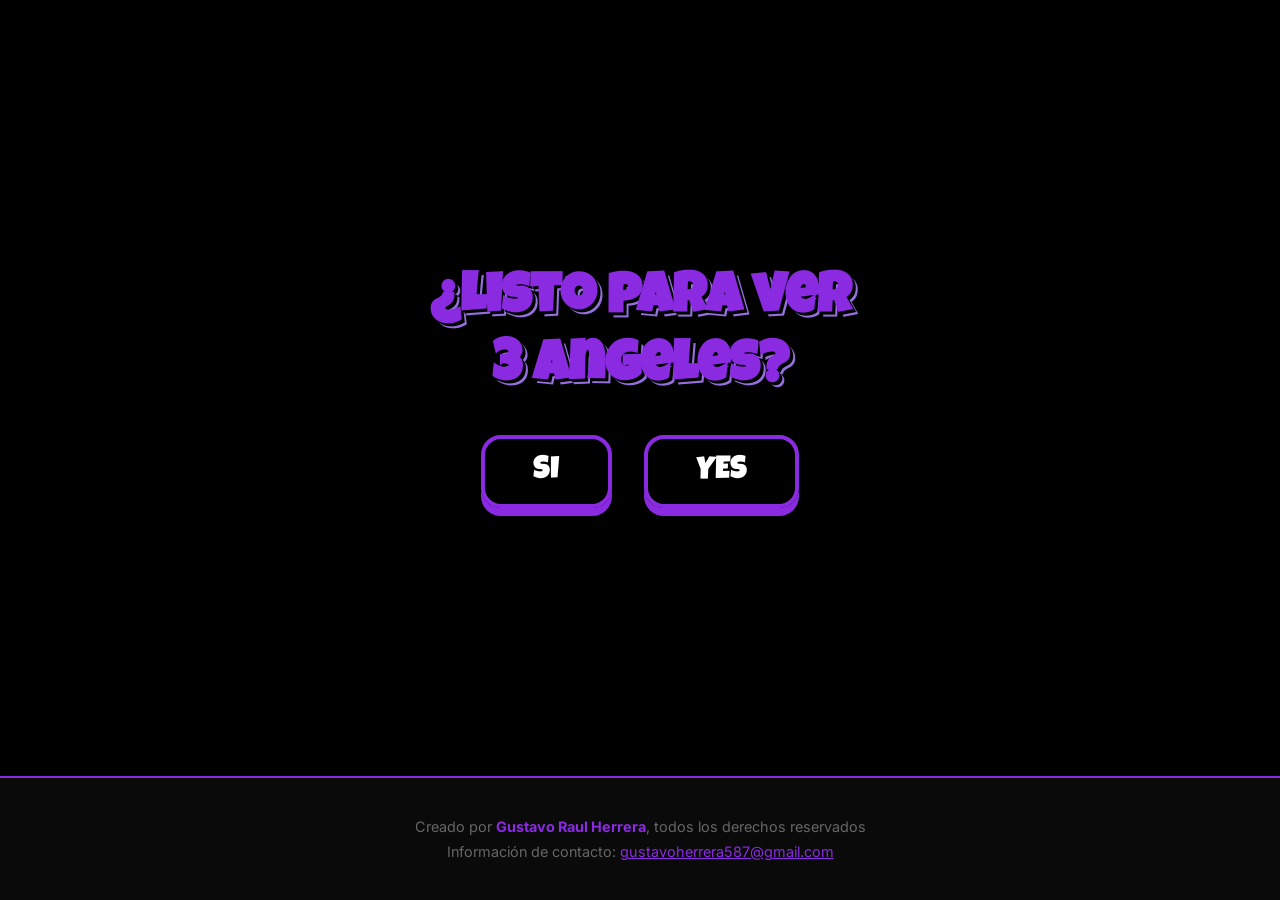
<file: index.html>
<!DOCTYPE html>
<html lang="es">
<head>
    <meta charset="UTF-8">
    <meta name="viewport" content="width=device-width, initial-scale=1.0">
    <title>¿Listo para ver 3 ángeles? - Niñas</title>
    <meta name="description" content="Una experiencia visual cartoonish.">
    <link rel="stylesheet" href="style.css">
</head>
<body>
    <main class="landing-container">
        <h1 class="question-text animate-pop animate-float">
            ¿Listo para ver<br><span>3 angeles?</span>
        </h1>
        
        <div class="button-group animate-pop" style="animation-delay: 0.3s;">
            <button class="btn" id="btn-si" onclick="navigateToGallery()">SI</button>
            <button class="btn" id="btn-yes" onclick="navigateToGallery()">YES</button>
        </div>
    </main>

    <footer>
        <p>Creado por <strong>Gustavo Raul Herrera</strong>, todos los derechos reservados</p>
        <p>Información de contacto: <a href="mailto:gustavoherrera587@gmail.com" style="color: var(--primary-color);">gustavoherrera587@gmail.com</a></p>
    </footer>

    <script src="script.js"></script>
</body>
</html>
</file>
<file: style.css>
@import url('https://fonts.googleapis.com/css2?family=Luckiest+Guy&family=Inter:wght@400;700&display=swap');

:root {
    --bg-color: #000000;
    --primary-color: #8A2BE2; /* BlueViolet */
    --accent-color: #9370DB; /* MediumPurple */
    --text-color: #ffffff;
    --card-bg: #1a1a1a;
    --border-radius: 20px;
    --transition-speed: 0.3s;
}

* {
    margin: 0;
    padding: 0;
    box-sizing: border-box;
}

body {
    background-color: var(--bg-color);
    color: var(--text-color);
    font-family: 'Inter', sans-serif;
    min-height: 100vh;
    display: flex;
    flex-direction: column;
    overflow-x: hidden;
    
    /* Anti-Tamper & Anti-Save Styles */
    -webkit-touch-callout: none; /* iOS Safari */
    -webkit-user-select: none; /* Safari */
     -khtml-user-select: none; /* Konqueror HTML */
       -moz-user-select: none; /* Old versions of Firefox */
        -ms-user-select: none; /* Internet Explorer/Edge */
            user-select: none; /* Non-prefixed version */
}

h1, h2, .logo {
    font-family: 'Luckiest Guy', cursive;
    color: var(--primary-color);
    text-shadow: 3px 3px 0px #000, 5px 5px 0px var(--accent-color);
}

/* Animations */
@keyframes fadeInPop {
    0% { opacity: 0; transform: scale(0.8); }
    100% { opacity: 1; transform: scale(1); }
}

@keyframes fadeInPopCentered {
    0% { opacity: 0; transform: translate(-50%, -50%) scale(0.8); }
    100% { opacity: 1; transform: translate(-50%, -50%) scale(1); }
}

@keyframes floating {
    0% { transform: translateY(0px); }
    50% { transform: translateY(-10px); }
    100% { transform: translateY(0px); }
}

@keyframes pulse {
    0% { transform: scale(1); }
    50% { transform: scale(1.05); }
    100% { transform: scale(1); }
}

.animate-pop {
    animation: fadeInPop 0.6s cubic-bezier(0.175, 0.885, 0.32, 1.275) forwards;
}

.animate-float {
    animation: floating 3s ease-in-out infinite;
}

/* Landing Page Styles */
.landing-container {
    flex: 1;
    display: flex;
    flex-direction: column;
    align-items: center;
    justify-content: center;
    text-align: center;
    padding: 2rem;
}

.question-text {
    font-size: 3.5rem;
    margin-bottom: 2rem;
    line-height: 1.2;
}

.button-group {
    display: flex;
    gap: 2rem;
}

.btn {
    font-family: 'Luckiest Guy', cursive;
    font-size: 2rem;
    padding: 1rem 3rem;
    border: 4px solid var(--primary-color);
    background-color: transparent;
    color: var(--text-color);
    border-radius: var(--border-radius);
    cursor: pointer;
    transition: all var(--transition-speed);
    position: relative;
    overflow: hidden;
    box-shadow: 0 8px 0 var(--primary-color);
}

.btn:hover {
    background-color: var(--primary-color);
    transform: translateY(-4px);
    box-shadow: 0 12px 0 #5f1ea3;
}

.btn:active {
    transform: translateY(4px);
    box-shadow: 0 2px 0 #5f1ea3;
}

.gallery-header {
    padding: 2rem;
    text-align: center;
}

.subtitle {
    color: #FFFFFF;
    font-size: 1.5rem;
    margin-top: 10px;
    font-weight: bold;
    text-transform: uppercase;
    text-shadow: 2px 2px 0px var(--primary-color);
    animation: pulse 2s infinite;
}

.gallery-grid {
    display: grid;
    grid-template-columns: repeat(auto-fill, minmax(200px, 1fr));
    gap: 1.5rem;
    padding: 2rem;
    max-width: 1200px;
    margin: 0 auto;
}

.image-card {
    background: var(--card-bg);
    border: 3px solid var(--primary-color);
    border-radius: var(--border-radius);
    overflow: hidden;
    aspect-ratio: 1/1;
    cursor: pointer;
    transition: transform 0.4s cubic-bezier(0.175, 0.885, 0.32, 1.275), box-shadow 0.4s;
    position: relative;
}

.image-card:hover {
    transform: scale(1.15) rotate(2deg);
    z-index: 10;
    box-shadow: 0 0 20px var(--primary-color);
    border-color: var(--accent-color);
}

.image-card img {
    width: 100%;
    height: 100%;
    object-fit: cover;
    display: block;
    filter: blur(6px); /* Less blur so it doesn't look empty */
    transition: filter 0.5s ease;
    
    /* Prevent image dragging and direct right-clicking */
    -webkit-user-drag: none;
    -khtml-user-drag: none;
    -moz-user-drag: none;
    -o-user-drag: none;
    pointer-events: none;
}

.image-card:hover img {
    filter: blur(8px); /* Slightly less blurry on hover */
}

/* Modal / Lightbox */
.modal {
    display: none;
    position: fixed;
    z-index: 1000;
    left: 0;
    top: 0;
    width: 100%;
    height: 100%;
    background-color: rgba(0, 0, 0, 0.95);
    flex-direction: column;
    align-items: center;
    justify-content: center;
    padding: 2rem;
}

.modal-content {
    max-width: 90%;
    max-height: 80vh;
    border: 5px solid var(--primary-color);
    border-radius: var(--border-radius);
    box-shadow: 0 0 30px var(--primary-color);
    animation: fadeInPop 0.4s ease;
    
    /* Anti-save and anti-drag protections for PC and Mobile */
    -webkit-user-drag: none;
    -khtml-user-drag: none;
    -moz-user-drag: none;
    -o-user-drag: none;
    -webkit-touch-callout: none;
    user-select: none;
    pointer-events: none; /* Prevents long-press and right click */
}

.modal-nav {
    display: flex;
    gap: 2rem;
    margin-top: 1.5rem;
}

.counter-text {
    color: var(--primary-color);
    font-family: 'Luckiest Guy', cursive;
    font-size: 1.5rem;
    margin-bottom: 1rem;
}

/* Prank Button - Appears at the end */
#transfer-btn-container {
    display: none;
    position: fixed;
    top: 50%;
    left: 50%;
    transform: translate(-50%, -50%);
    z-index: 1500;
    text-align: center;
    padding: 3rem;
    animation: fadeInPopCentered 0.5s cubic-bezier(0.175, 0.885, 0.32, 1.275) forwards;
}

.btn-transfer {
    background-color: #C8A2C8; /* Lilac */
    color: #FFFFFF; /* White */
    border: 8px solid #FFFFFF;
    box-shadow: 0 12px 0 rgba(255, 255, 255, 0.5), 0 0 50px rgba(200, 162, 200, 0.8);
    font-size: 4rem; /* Much larger */
    padding: 2rem 5rem;
    cursor: pointer;
    border-radius: 40px;
    font-family: 'Luckiest Guy', cursive;
    transition: transform 0.2s, box-shadow 0.2s, background-color 0.2s;
    animation: pulse 1.5s infinite;
    text-shadow: 2px 2px 0 #8A2BE2;
}

.btn-transfer:hover {
    background-color: #b892b8;
    transform: scale(1.05); /* Just scale the button, the parent container handles centering */
}

/* Prank Alert */
.prank-alert {
    display: none;
    position: fixed;
    top: 50%;
    left: 50%;
    transform: translate(-50%, -50%);
    background: var(--card-bg);
    border: 10px solid var(--primary-color);
    padding: 3rem;
    border-radius: 40px;
    z-index: 2000;
    text-align: center;
    box-shadow: 0 0 100px rgba(138, 43, 226, 0.5);
    animation: bounceIn 0.8s cubic-bezier(0.68, -0.55, 0.265, 1.55);
}

/* Warning Modal (Lilac & White) */
.modal-warning {
    display: none;
    position: fixed;
    top: 50%;
    left: 50%;
    transform: translate(-50%, -50%);
    width: 90%;
    max-width: 600px;
    background-color: #C8A2C8; /* Lilac */
    border: 10px solid #FFFFFF;
    border-radius: 40px;
    padding: 3rem;
    z-index: 3000;
    text-align: center;
    box-shadow: 0 0 50px rgba(0,0,0,0.5);
    animation: bounceIn 0.8s cubic-bezier(0.68, -0.55, 0.265, 1.55);
}

.modal-warning h2 {
    color: #FFFFFF;
    font-size: 3.5rem;
    margin-bottom: 1.5rem;
    text-shadow: 2px 2px 0px #8A2BE2;
}

.modal-warning p {
    color: #FFFFFF;
    font-size: 1.8rem;
    margin-bottom: 2rem;
    font-weight: bold;
}

.btn-lila-white {
    background-color: #FFFFFF;
    color: #8A2BE2;
    border: 4px solid #8A2BE2;
    padding: 1rem 3rem;
    font-size: 2rem;
    border-radius: 20px;
    cursor: pointer;
    font-family: 'Luckiest Guy', cursive;
    transition: transform 0.2s;
}

.btn-lila-white:hover {
    transform: scale(1.1);
    background-color: #f0f0f0;
}

/* Footer */
footer {
    background-color: #0a0a0a;
    color: #666;
    text-align: center;
    padding: 2rem;
    font-size: 0.9rem;
    border-top: 2px solid var(--primary-color);
    margin-top: auto;
}

footer p {
    margin: 0.5rem 0;
}

footer strong {
    color: var(--primary-color);
}

/* Responsive */
@media (max-width: 600px) {
    .question-text {
        font-size: 2.5rem;
    }
    .button-group {
        flex-direction: column;
        gap: 1rem;
    }
    .gallery-grid {
        grid-template-columns: repeat(3, 1fr); /* 3 columns per row as requested */
        gap: 8px;
        padding: 10px;
    }
    .image-card img {
        filter: blur(4px); /* Very mild blur on mobile so images are discernible */
    }
    .modal-content {
        max-width: 100%;
        max-height: 50vh; /* More room for buttons */
        border-width: 3px;
        min-height: 250px; /* So it doesn't collapse if image is loading */
        object-fit: contain;
    }
    .modal-nav {
        gap: 1rem;
        margin-top: 1rem;
    }
    .btn {
        font-size: 1.2rem;
        padding: 0.6rem 1.5rem;
    }
    .btn-transfer {
        font-size: 2.2rem;
        padding: 1.2rem 2rem;
    }
    .modal-warning h2 {
        font-size: 2.5rem;
    }
    .modal-warning p {
        font-size: 1.2rem;
    }
    .btn-lila-white {
        font-size: 1.5rem;
        padding: 0.8rem 2rem;
        margin-bottom: 10px;
        width: 100%;
    }
}
</file>
